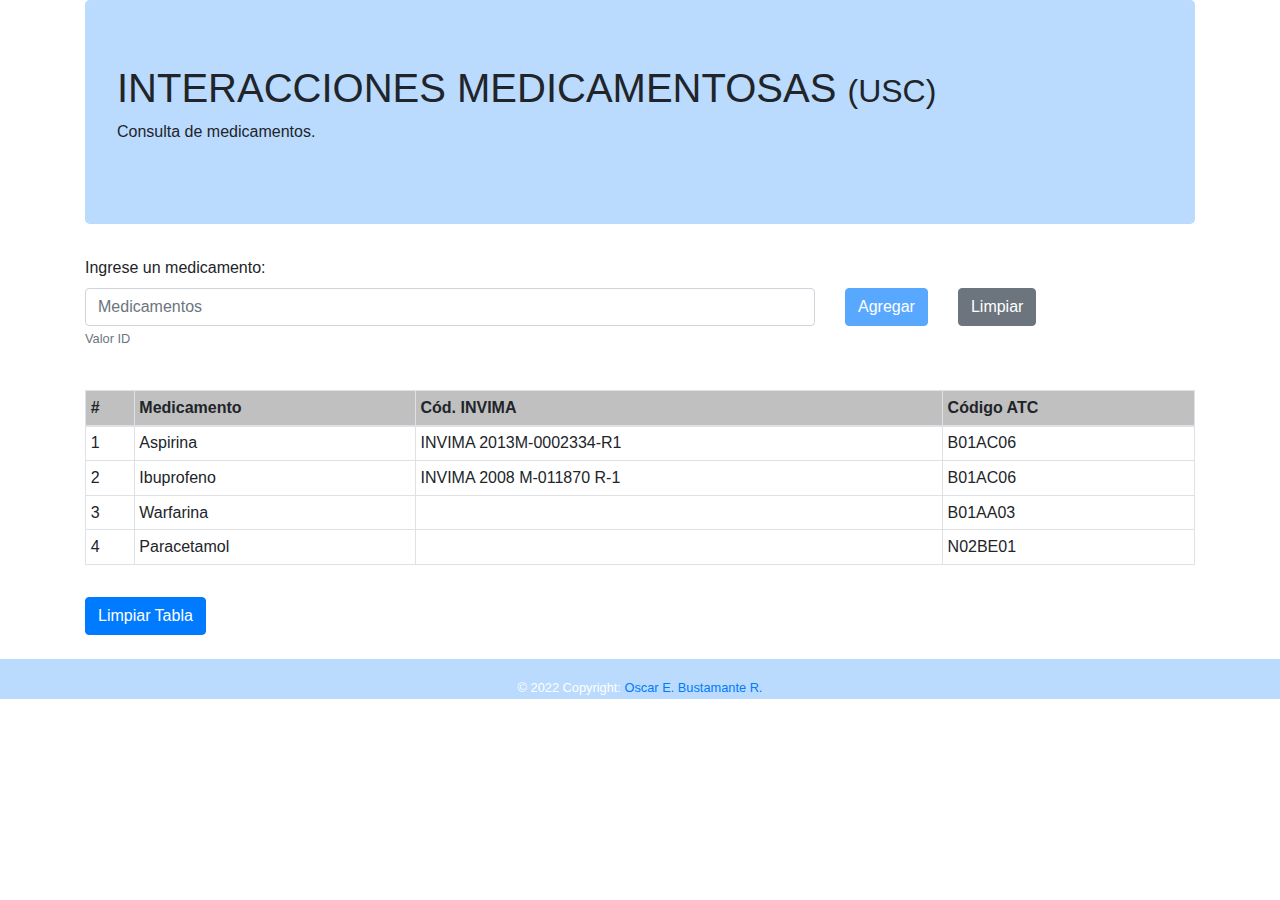
<file: src/main/webapp/index.html>
<!DOCTYPE html>
<html lang="es">
<head>
    <title>Interacciones</title>
    <meta charset="utf-8">
    <meta name="viewport" content="width=device-width, initial-scale=1">

    <link rel="shortcut icon" href="images/favicon.ico" type="image/x-icon">
    <link rel="icon" href="images/favicon.ico" type="image/x-icon">

    <!--CSS-->
    <link rel="stylesheet" href=css/bootstrap_4/bootstrap.min.css>
    <link rel="stylesheet" href="css/jquery_flexdatalist_2_2_4/jquery_flexdatalist_min.css">
    <link rel="stylesheet" href="css/estilo.css">

    <!-- JS -->
    <script type="text/javascript" src="js/jquery/jquery-3.3.1.min.js" language="JavaScript"></script>
    <script type="text/javascript" src="js/jquery_flexdatalist_2_2_4/jquery.flexdatalist.js"
            language="JavaScript"></script>
    <script type="text/javascript" src="js/jquery.json-2.4.min.js"></script>

</head>
<body>

<div class="container">
    <div class="jumbotron" style="background-color:#BADAFE">
        <h1>INTERACCIONES MEDICAMENTOSAS
            <small>(USC)</small>
        </h1>
        <p>Consulta de medicamentos.</p>
    </div>

    <label>Ingrese un medicamento:</label>
    <div class="row">
        <div class="col-8">
            <div class="form-group">
                <!--<label for="med">Ingrese un medicamento:</label>-->

                <input type="text"
                       class="flexdatalist form-control"
                       name="my_input"
                       data-url="http://localhost:8080/InteraccionesWeb/rest/api/Medicamento/getMedicamento"
                       datatype="json"
                       data-request-type="get"
                       data-min-length="1"
                       data-search-in="nombre"
                       data-visible-properties='["nombre","atc"]'
                       data-value-property='codigoinvima'
                       noResultsText='No se encontraron resultados para "{keyword}"'
                       placeholder="Medicamentos"
                       id="medicamentos">

                <p class="input-value text-muted">
                    <small>Valor ID</small>
                    <span></span></p>

            </div>
        </div>
        <div class="col-md-auto">
            <button type="button" class="btn btn-primary" onclick="agregarMedicamento();" id="button-agregar">Agregar</button>
            <input type="hidden" id="prueba" value="0">
        </div>
        <div class="col-md-auto">
            <button type="button" class="btn btn-secondary" onclick="clearInput();" id="button-clear">Limpiar</button>
        </div>
    </div>
    <!--
    -- -- -- -- -- -- -- -- -- -- -- -- -- -- -- -- -- -- -- -- -- -- -- -- -- -- -- -- -- -- -- -- -- -- -- -- -- -- -- --
    -->
    <br/>
    <!--
    -- -- -- -- -- -- -- -- -- -- -- -- -- -- -- -- -- -- -- -- -- -- -- -- -- -- -- -- -- -- -- -- -- -- -- -- -- -- -- --
    -->
    <div class="table table-responsive  table-sm">
        <table class="table table-hover table-bordered" id="tablaMedicamentos">
            <thead>
            <tr style="background-color: silver;">
                <th >#</th>
                <th>Medicamento</th>
                <th>Cód. INVIMA</th>
                <th>Código ATC‎</th>
            </tr>
            </thead>
            <tbody id="tbodyMedicamentos">

            <tr>
                <td>1</td>
                <td>Aspirina</td>
                <td>INVIMA 2013M-0002334-R1</td>
                <td>B01AC06</td>
            </tr>

            <tr>
                <td>2</td>
                <td>Ibuprofeno</td>
                <td>INVIMA 2008 M-011870 R-1</td>
                <td>B01AC06</td>
            </tr>

            <tr>
                <td>3</td>
                <td>Warfarina</td>
                <td></td>
                <td>B01AA03</td>
            </tr>

            <tr>
                <td>4</td>
                <td>Paracetamol</td>
                <td></td>
                <td>N02BE01</td>
            </tr>

            </tbody>
        </table>
    </div>
    <!--
    -- -- -- -- -- -- -- -- -- -- -- -- -- -- -- -- -- -- -- -- -- -- -- -- -- -- -- -- -- -- -- -- -- -- -- -- -- -- -- --
    -->
    <button type="button" class="btn btn-primary" onclick="clearTable();" id="button-clearTbody">Limpiar Tabla</button>
    <!--
    -- -- -- -- -- -- -- -- -- -- -- -- -- -- -- -- -- -- -- -- -- -- -- -- -- -- -- -- -- -- -- -- -- -- -- -- -- -- -- --
    -->
    <br/>
    <!--
        <div class="alert alert-success">
            <strong>Correcto!</strong> no existen interacciones entre los medicamentos de la lista.
        </div>


    --------------------------------------------------------------------------------------------------------------

    <div class="alert alert-warning">
        <strong>Advertencia!</strong> Existen medicamentos con interacciones media(s) o leve(s).
    </div>

    <dl>
        <dt>Interaccion Media o Leve</dt>
        <dd>- la aspirina y el ibuprofeno aumentan la anticoagulación. Use Precaución / Monitor. -a aspirina y el
            ibuprofeno aumentan el potasio sérico. Use Precaución / Monitor.
        </dd>
        <dd>- La aspirina aumentará el nivel o el efecto del ibuprofeno mediante la competencia de fármacos ácidos
            (aniónicos) para el aclaramiento tubular renal. Menor / Significado Desconocido.
        </dd>
    </dl>


    <div class="alert alert-danger">
        <strong>Peligro!</strong> Existen medicamentos con interacciones gaves.
    </div>

    <dl>
        <dt>Interaccion Grave</dt>
        <dd>- El ibuprofeno aumenta la toxicidad de la aspirina mediante la anticoagulación. Evite o use drogas
            alternativas. aumenta el riesgo de hemorragia.
        </dd>
        <dd>- El ibuprofeno disminuye los efectos de la aspirina en Otro (ver comentario). Evite o use drogas
            alternativas. Comentario: El ibuprofeno disminuye los efectos antiplaquetarios de la aspirina en dosis bajas
            al bloquear el sitio activo de la ciclooxigenasa de las plaquetas. Administre ibuprofeno 8 h antes de la
            aspirina o al menos 2-4 h después de la aspirina. El efecto de otros AINE sobre la aspirina no está
            establecido.
        </dd>
    </dl>
 -->


</div>

<br>
<!-- Footer -->
<footer class="page-footer font-small blue">
    <!-- Copyright -->
    <div class="footer-copyright text-center py-3">
        <small>© 2022 Copyright:
            <a href="https://mdbootstrap.com/bootstrap-tutorial/"> Oscar E. Bustamante R.</a></small>
    </div>
    <!-- Copyright -->

</footer>
<!-- Footer -->

<script type="text/javascript" src="js/consultas/index.js"></script>
</body>
</html>
</file>
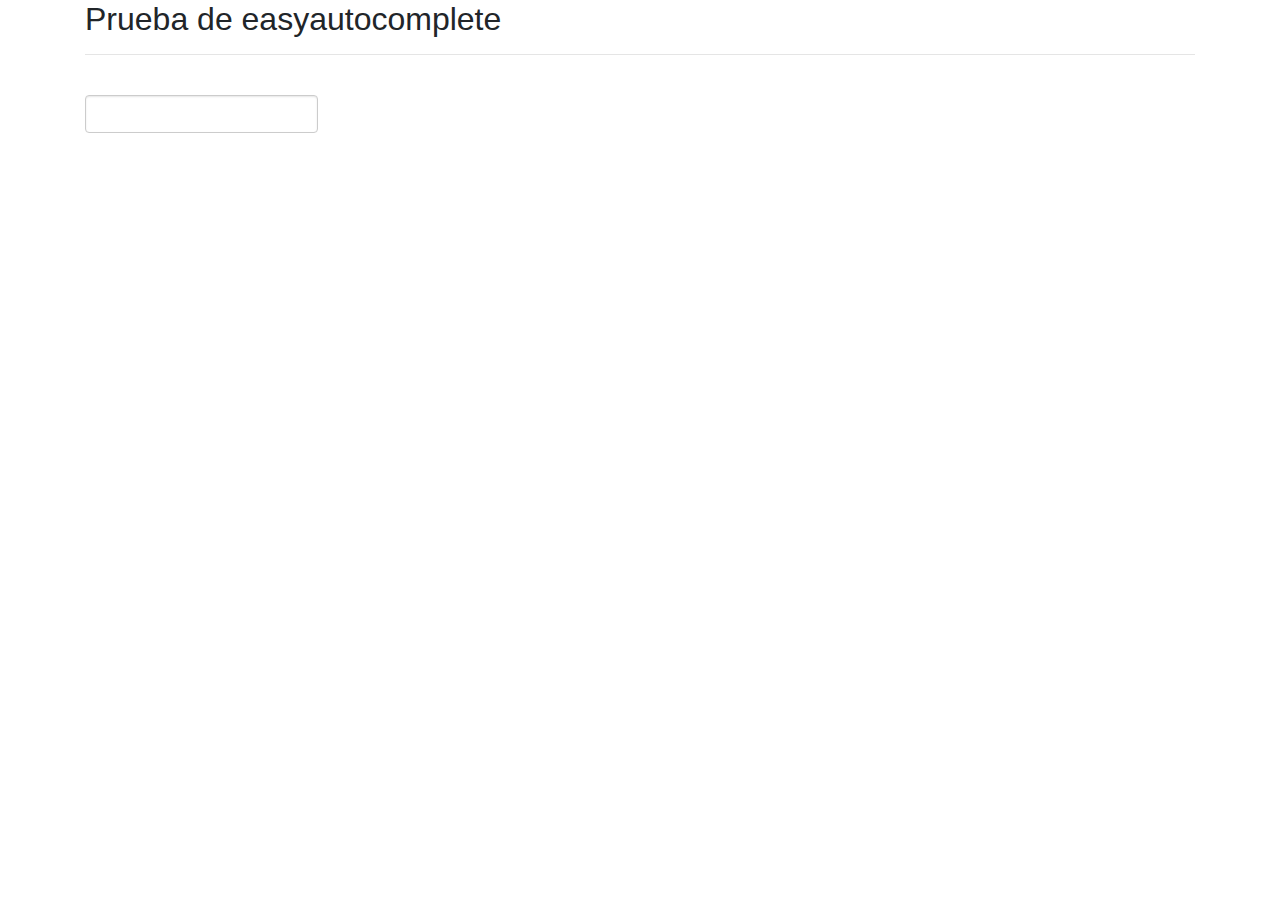
<file: src/main/webapp/easyautocomplete.html>
<!DOCTYPE html>
<html lang="es">
<head>
    <meta charset="UTF-8">
    <meta http-equiv="X-UA-Compatible" content="IE=edge">
    <meta name="viewport" content="width=device-width, initial-scale=1">
    <title>easyautocomplete</title>

    <!-- CSS -->
    <link href="css/bootstrap_4/bootstrap.min.css" rel="stylesheet">
    <link rel="stylesheet" href="css/EasyAutocomplete-1.3.5/easy-autocomplete.min.css">

    <!-- JS -->
    <script src="js/jquery/jquery-3.3.1.min.js" language="JavaScript" type="text/javascript"></script>
    <script src="js/EasyAutocomplete-1.3.5/jquery.easy-autocomplete.min.js"></script>

    <!-- SCRIPT -->
    <script>
        $(function () {
            var options = {

                url: function (phrase) {
                    return "http://localhost:8080/interaccionesWeb/rest/api/Medicamento/getMedicamento";
                },

                getValue: function (element) {
                    return element.name;
                },

                ajaxSettings: {
                    dataType: "json",
                    method: "POST",
                    data: {
                        dataType: "json"
                    }

                },

                preparePostData: function (data) {
                    data.phrase = $("#example-ajax-post").val();
                    return data;
                },

                requestDelay: 400
            };

            $("#example-ajax-post").easyAutocomplete(options);
        });

    </script>

</head>
<body>

<div class="container">
    <h2>Prueba de easyautocomplete</h2>

    <hr>
    <br>

    <input id="example-ajax-post"/>

</div>
</body>
</html>
</file>
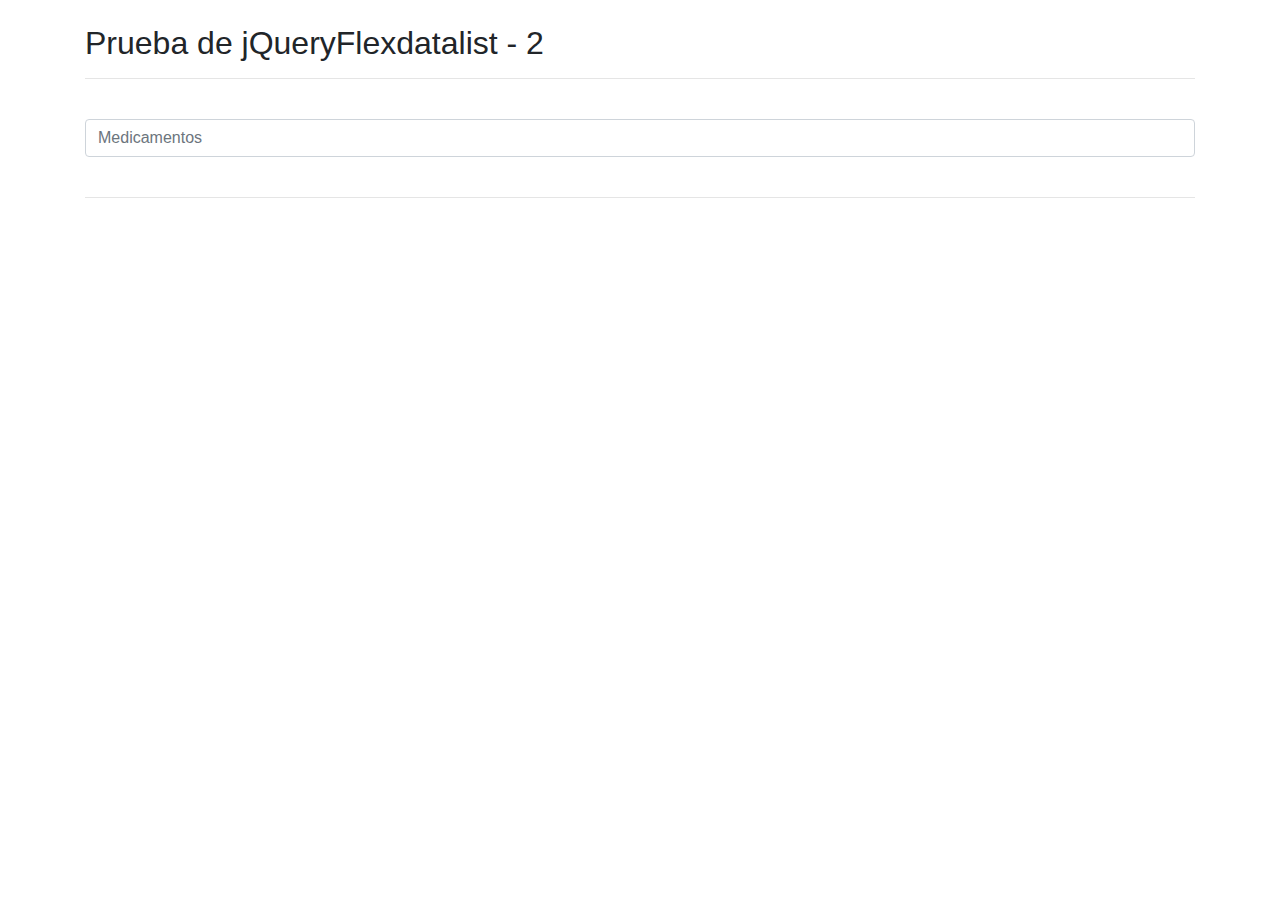
<file: src/main/webapp/flexdatalist2.html>
<!DOCTYPE html>
<html lang="es">
<head>
    <meta charset="UTF-8">
    <meta http-equiv="X-UA-Compatible" content="IE=edge">
    <meta name="viewport" content="width=device-width, initial-scale=1">
    <title>Prueba de jquery-Flexdatalist</title>

    <!-- CSS -->
    <link rel="stylesheet" href="css/bootstrap_4/bootstrap.min.css">
    <link rel="stylesheet" href="css/jquery_flexdatalist_2_2_4/jquery_flexdatalist_min.css">

    <!-- JS -->
    <script src="js/jquery/jquery-3.3.1.min.js" language="JavaScript" type="text/javascript"></script>
    <script src="js/jquery_flexdatalist_2_2_4/jquery.flexdatalist.js" language="JavaScript"
            type="text/javascript"></script>

    <script>
        $(function () {

            $(".flexdatalist").flexdatalist({
                minLength: 1
            });

            $('#medicamentos').on("change", function () {
                console.log(this.value);
            });

            console.log('Página lista.');
        })
    </script>

</head>
<body>

<div class="container">

    <br>
    <h2>Prueba de jQueryFlexdatalist - 2</h2>

    <hr>
    <br>

    <input type="text"
           class="flexdatalist form-control"
           name="my_input"
           data-url="http://localhost:8080/interaccionesWeb/rest/api2/Medicamento/getMedicamento"
           datatype="json"
           data-request-type="get"
           data-min-length="1"
           noResultsText='No se encontraron resultados para "{keyword}"'
           placeholder="Medicamentos"
           id="medicamentos">

    <br>
    <hr>

</div>


</body>
</html>
</file>
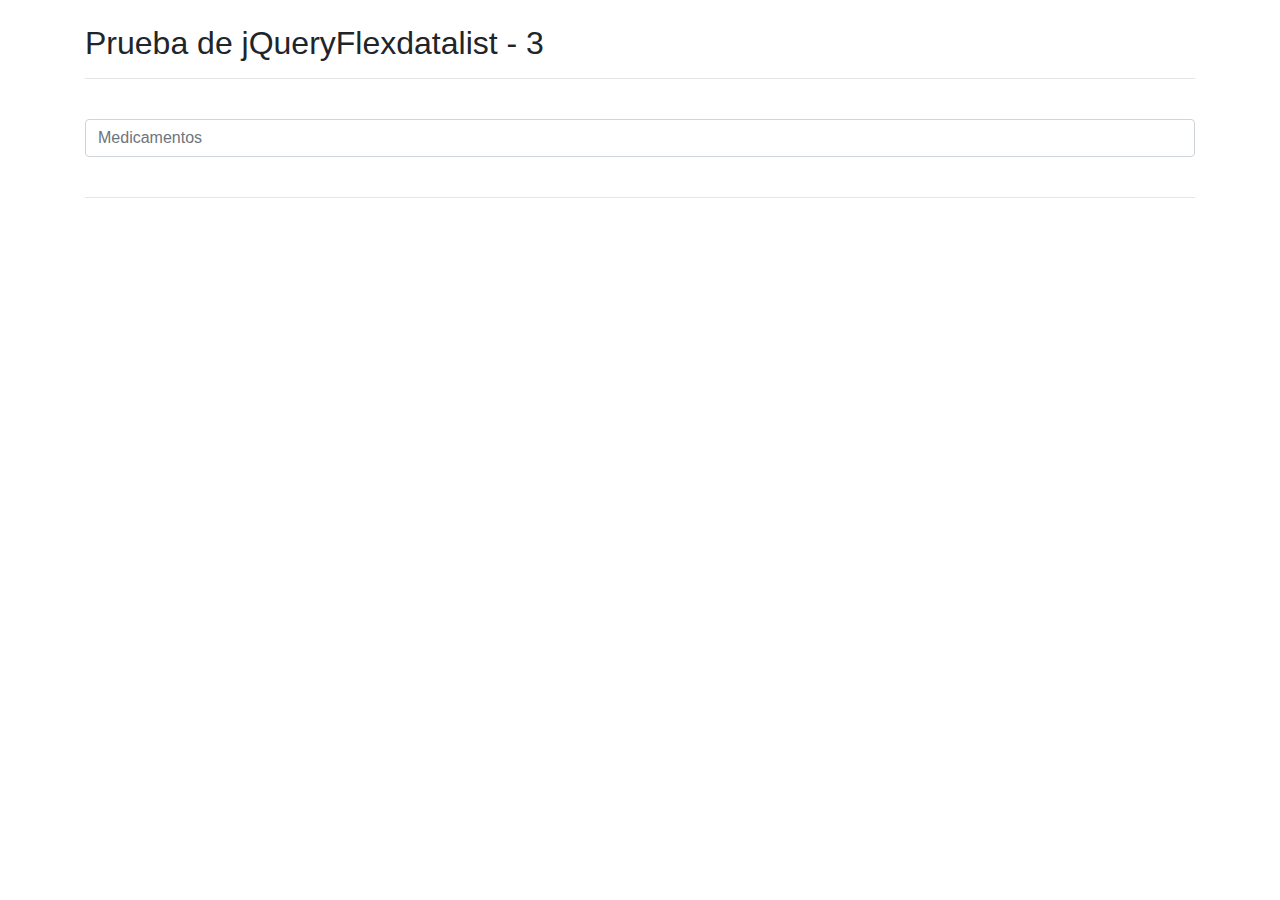
<file: src/main/webapp/flexdatalist3.html>
<!DOCTYPE html>
<html lang="es">
<head>
    <meta charset="UTF-8">
    <meta http-equiv="X-UA-Compatible" content="IE=edge">
    <meta name="viewport" content="width=device-width, initial-scale=1">
    <title>Prueba de jquery-Flexdatalist</title>

    <!-- CSS -->
    <link rel="stylesheet" href="css/bootstrap_4/bootstrap.min.css">
    <link rel="stylesheet" href="css/jquery_flexdatalist_2_2_4/jquery_flexdatalist_min.css">

    <!-- JS -->
    <script src="js/jquery/jquery-3.3.1.min.js" language="JavaScript" type="text/javascript"></script>
    <script src="js/jquery_flexdatalist_2_2_4/jquery.flexdatalist.js" language="JavaScript"
            type="text/javascript"></script>

    <script>
        $(function () {

            $(".flexdatalist").flexdatalist({
                minLength: 1
            });

            $('#medicamentos').on("change", function () {
                console.log(this.value);
            });

            console.log('Página lista.');
        })
    </script>

</head>
<body>

<div class="container">

    <br>
    <h2>Prueba de jQueryFlexdatalist - 3</h2>

    <hr>
    <br>

    <input type="text"
           class="flexdatalist form-control"
           name="my_input"
           data-url="http://localhost:8080/interaccionesWeb/rest/api/Medicamento/getMedicamento"
           datatype="json"
           data-request-type="get"
           data-min-length="1"
           data-search-in="nombre"
           data-visible-properties='["nombre","codigoinvima"]'
           noResultsText='No se encontraron resultados para "{keyword}"'
           placeholder="Medicamentos"
           id="medicamentos">

    <br>
    <hr>

</div>


</body>
</html>
</file>
<file: src/main/webapp/css/estilo.css>
footer {
    background-color: #BADAFE;
    #position: absolute;
    bottom: 0;
    width: 100%;
    height: 40px;
    color: white;
}
</file>
<file: src/main/webapp/css/EasyAutocomplete-1.3.5/easy-autocomplete.min.css>
/*
 * easy-autocomplete
 * jQuery plugin for autocompletion
 * 
 * @author Łukasz Pawełczak (http://github.com/pawelczak)
 * @version 1.3.5
 * Copyright  License: 
 */

.easy-autocomplete{position:relative}.easy-autocomplete input{border-color:#ccc;border-radius:4px;border-style:solid;border-width:1px;box-shadow:0 1px 2px rgba(0,0,0,0.1) inset;color:#555;float:none;padding:6px 12px}.easy-autocomplete input:hover,.easy-autocomplete input:focus{box-shadow:none}.easy-autocomplete a{display:block}.easy-autocomplete.eac-blue-light input:hover,.easy-autocomplete.eac-blue-light input:focus{border-color:#66afe9;box-shadow:0 1px 1px rgba(0,0,0,0.075) inset,0 0 8px rgba(102,175,233,0.6)}.easy-autocomplete.eac-blue-light ul{border-color:#66afe9;box-shadow:0 1px 1px rgba(0,0,0,0.075) inset,0 0 8px rgba(102,175,233,0.6)}.easy-autocomplete.eac-blue-light ul li,.easy-autocomplete.eac-blue-light ul .eac-category{border-color:#66afe9}.easy-autocomplete.eac-blue-light ul li.selected,.easy-autocomplete.eac-blue-light ul .eac-category.selected{background-color:#ecf5fc}.easy-autocomplete.eac-green-light input:hover,.easy-autocomplete.eac-green-light input:focus{border-color:#41DB00;box-shadow:0 1px 1px rgba(0,0,0,0.075) inset,0 0 8px rgba(146,237,107,0.6)}.easy-autocomplete.eac-green-light ul{border-color:#41DB00;box-shadow:0 1px 1px rgba(0,0,0,0.075) inset,0 0 8px rgba(146,237,107,0.6)}.easy-autocomplete.eac-green-light ul li,.easy-autocomplete.eac-green-light ul .eac-category{border-color:#41DB00}.easy-autocomplete.eac-green-light ul li.selected,.easy-autocomplete.eac-green-light ul .eac-category.selected{background-color:#9eff75}.easy-autocomplete.eac-red-light input:hover,.easy-autocomplete.eac-red-light input:focus{border-color:#ff5b5b;box-shadow:0 1px 1px rgba(0,0,0,0.075) inset,0 0 8px rgba(255,90,90,0.6)}.easy-autocomplete.eac-red-light ul{border-color:#ff5b5b;box-shadow:0 1px 1px rgba(0,0,0,0.075) inset,0 0 8px rgba(255,90,90,0.6)}.easy-autocomplete.eac-red-light ul li,.easy-autocomplete.eac-red-light ul .eac-category{border-color:#ff5b5b}.easy-autocomplete.eac-red-light ul li.selected,.easy-autocomplete.eac-red-light ul .eac-category.selected{background-color:#ff8e8e}.easy-autocomplete.eac-yellow-light input:hover,.easy-autocomplete.eac-yellow-light input:focus{border-color:#ffdb00;box-shadow:0 1px 1px rgba(0,0,0,0.075) inset,0 0 8px rgba(255,231,84,0.6)}.easy-autocomplete.eac-yellow-light ul{border-color:#ffdb00;box-shadow:0 1px 1px rgba(0,0,0,0.075) inset,0 0 8px rgba(255,231,84,0.6)}.easy-autocomplete.eac-yellow-light ul li,.easy-autocomplete.eac-yellow-light ul .eac-category{border-color:#ffdb00}.easy-autocomplete.eac-yellow-light ul li.selected,.easy-autocomplete.eac-yellow-light ul .eac-category.selected{background-color:#ffe233}.easy-autocomplete.eac-dark-light input:hover,.easy-autocomplete.eac-dark-light input:focus{border-color:#333;box-shadow:0 1px 1px rgba(0,0,0,0.075) inset,0 0 8px rgba(55,55,55,0.6)}.easy-autocomplete.eac-dark-light ul{border-color:#333;box-shadow:0 1px 1px rgba(0,0,0,0.075) inset,0 0 8px rgba(55,55,55,0.6)}.easy-autocomplete.eac-dark-light ul li,.easy-autocomplete.eac-dark-light ul .eac-category{border-color:#333}.easy-autocomplete.eac-dark-light ul li.selected,.easy-autocomplete.eac-dark-light ul .eac-category.selected{background-color:#4d4d4d;color:#fff}.easy-autocomplete.eac-dark{color:#fff}.easy-autocomplete.eac-dark input{background-color:#404040;border-radius:4px;box-shadow:0;color:#f6f6f6}.easy-autocomplete.eac-dark input:hover,.easy-autocomplete.eac-dark input:focus{border-color:#333;box-shadow:0}.easy-autocomplete.eac-dark ul{border-color:#333}.easy-autocomplete.eac-dark ul li,.easy-autocomplete.eac-dark ul .eac-category{background-color:#404040;border-color:#333}.easy-autocomplete.eac-dark ul li.selected,.easy-autocomplete.eac-dark ul .eac-category.selected{background-color:#737373;color:#f6f6f6}.easy-autocomplete.eac-dark-glass{color:#fff}.easy-autocomplete.eac-dark-glass input{background-color:rgba(0,0,0,0.8);border-radius:4px;box-shadow:0;color:#f6f6f6}.easy-autocomplete.eac-dark-glass input:hover,.easy-autocomplete.eac-dark-glass input:focus{border-color:rgba(0,0,0,0.8);box-shadow:0}.easy-autocomplete.eac-dark-glass ul{border-color:rgba(0,0,0,0.8)}.easy-autocomplete.eac-dark-glass ul li,.easy-autocomplete.eac-dark-glass ul .eac-category{background-color:rgba(0,0,0,0.8);border-color:rgba(0,0,0,0.8)}.easy-autocomplete.eac-dark-glass ul li.selected,.easy-autocomplete.eac-dark-glass ul .eac-category.selected{background-color:rgba(64,64,64,0.8);color:#f6f6f6}.easy-autocomplete.eac-dark-glass ul li:last-child,.easy-autocomplete.eac-dark-glass ul .eac-category:last-child{border-radius:0 0 4px 4px}.easy-autocomplete.eac-blue{color:#fff}.easy-autocomplete.eac-blue input{background-color:#6d9ed1;border-radius:4px;box-shadow:0;color:#f6f6f6}.easy-autocomplete.eac-blue input::-webkit-input-placeholder{color:#f6f6f6}.easy-autocomplete.eac-blue input:-moz-placeholder{color:#f6f6f6}.easy-autocomplete.eac-blue input::-moz-placeholder{color:#f6f6f6}.easy-autocomplete.eac-blue input:-ms-input-placeholder{color:#f6f6f6}.easy-autocomplete.eac-blue input:hover,.easy-autocomplete.eac-blue input:focus{border-color:#5A91CB;box-shadow:0}.easy-autocomplete.eac-blue ul{border-color:#5A91CB}.easy-autocomplete.eac-blue ul li,.easy-autocomplete.eac-blue ul .eac-category{background-color:#6d9ed1;border-color:#5A91CB}.easy-autocomplete.eac-blue ul li.selected,.easy-autocomplete.eac-blue ul .eac-category.selected{background-color:#94b8dd;color:#f6f6f6}.easy-autocomplete.eac-yellow{color:#333}.easy-autocomplete.eac-yellow input{background-color:#ffdb7e;border-color:#333;border-radius:4px;box-shadow:0;color:#333}.easy-autocomplete.eac-yellow input:hover,.easy-autocomplete.eac-yellow input:focus{border-color:#333;box-shadow:0}.easy-autocomplete.eac-yellow ul{border-color:#333}.easy-autocomplete.eac-yellow ul li,.easy-autocomplete.eac-yellow ul .eac-category{background-color:#ffdb7e;border-color:#333}.easy-autocomplete.eac-yellow ul li.selected,.easy-autocomplete.eac-yellow ul .eac-category.selected{background-color:#ffe9b1;color:#333}.easy-autocomplete.eac-purple{color:#333}.easy-autocomplete.eac-purple input{background-color:#d6d1e7;border-color:#b8afd5;box-shadow:0;color:#333}.easy-autocomplete.eac-purple input:hover,.easy-autocomplete.eac-purple input:focus{border-color:#333;box-shadow:0}.easy-autocomplete.eac-purple ul{border-color:#333}.easy-autocomplete.eac-purple ul li,.easy-autocomplete.eac-purple ul .eac-category{background-color:#d6d1e7;border-color:#333}.easy-autocomplete.eac-purple ul li.selected,.easy-autocomplete.eac-purple ul .eac-category.selected{background-color:#ebe8f3;color:#333}.easy-autocomplete.eac-bootstrap input{border-color:#ccc;border-radius:4px;border-style:solid;border-width:1px;color:#555;padding:6px 12px}.easy-autocomplete-container{left:0;position:absolute;width:100%;z-index:2}.easy-autocomplete-container ul{background:none repeat scroll 0 0 #ffffff;border-top:1px dotted #ccc;display:none;margin-top:0;padding-bottom:0;padding-left:0;position:relative;top:-1px}.easy-autocomplete-container ul li,.easy-autocomplete-container ul .eac-category{background:inherit;border-color:#ccc;border-image:none;border-style:solid;border-width:0 1px;display:block;font-size:14px;font-weight:normal;padding:4px 12px}.easy-autocomplete-container ul li:last-child{border-radius:0 0 2px 2px;border-width:0 1px 1px}.easy-autocomplete-container ul li.selected{background:none repeat scroll 0 0 #ebebeb;cursor:pointer}.easy-autocomplete-container ul li.selected div{font-weight:normal}.easy-autocomplete-container ul li div{display:block;font-weight:normal;word-break:break-all}.easy-autocomplete-container ul li b{font-weight:bold}.easy-autocomplete-container ul .eac-category{font-color:#aaa;font-style:italic}.eac-description .eac-item span{color:#aaa;font-style:italic;font-size:0.9em}.eac-icon-left .eac-item img{margin-right:4px;max-height:30px}.eac-icon-right .eac-item{margin-top:8px;min-height:24px;position:relative}.eac-icon-right .eac-item img{margin-left:4px;max-height:30px;position:absolute;right:-4px;top:-8px}
/*# sourceMappingURL=easy-autocomplete.min.css.map */
</file>
